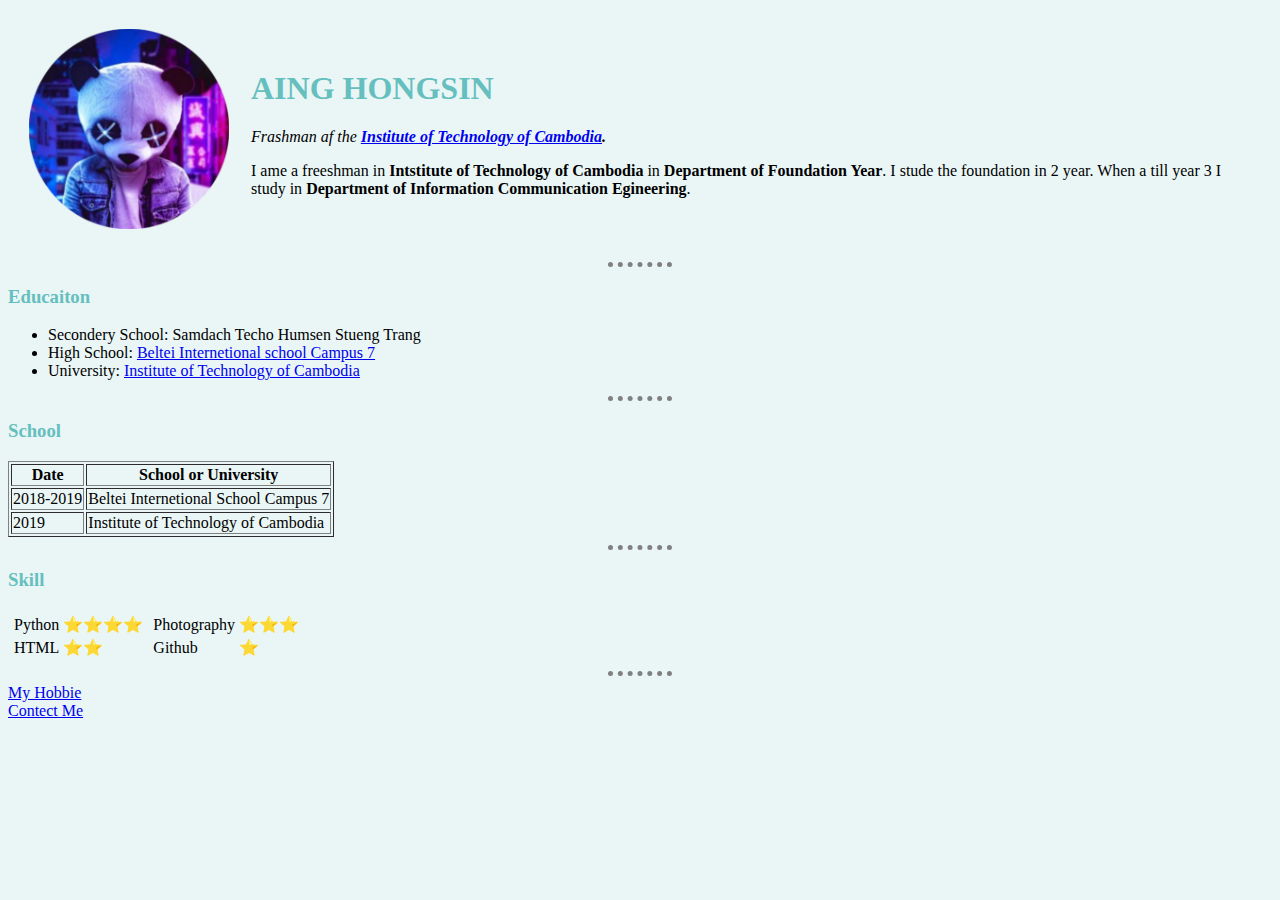
<file: index.html>
<!DOCTYPE html>
<html lang="en" dir="ltr">

<head>
  <meta charset="utf-8">
  <title>Hongsin's personal side</title>
  <link rel="stylesheet" href="css/styles.css">
</head>

<body>
  <table cellspacing="20">
    <tr>
      <td><img src="Image/Profile.png" alt="AING HONGSIN Profile"></td>
      <td>
        <h1>AING HONGSIN</h1>
        <p><em>Frashman af the <strong><a href="http://itc.edu.kh/">Institute of Technology of Cambodia</a>.
        </strong></em></p>
        <p>I ame a freeshman in <strong>Intstitute of Technology of Cambodia
          </strong> in <strong>Department of
          Foundation Year</strong>. I stude the foundation in 2 year.
          When a till year 3 I
          study in <strong>Department of Information Communication Egineering</strong>.
        </p>
      </td>
    </tr>
  </table>
  <hr side=3>
  <h3>Educaiton</h3>
    <ul>
      <li>Secondery School: Samdach Techo Humsen Stueng Trang</li>
      <li>High School: <a href="https://www.beltei.edu.kh/eng/index.php?option=com_content&view=article&id=889%20target=_blank">Beltei Internetional school Campus 7</a></li>
      <li>University: <a href="http://itc.edu.kh/">Institute of Technology of Cambodia</a></li>
    </ul>
    <hr>
    <h3>School</h3>
    <table border=1>
      <thead>
        <tr>
          <th>Date</th>
          <th>School or University</th>
        </tr>
      </thead>
      <tbody>
        <tr>
          <td>2018-2019</td>
          <td>Beltei Internetional School Campus 7</td>
        </tr>
        <tr>
          <td>2019</td>
          <td>Institute of Technology of Cambodia</td>
        </tr>
      </tbody>
    </table>
    <hr>

    <h3>Skill</h3>
    <table celspacing="10">
      <tr>
        <td>
          <table>
            <tr>
              <td>Python</td>
              <td>⭐️⭐️⭐️⭐️</td>
            </tr>
            <tr>
              <td>HTML</td>
              <td>⭐️⭐️</td>
            </tr>
          </table>
        </td>
        <td>
          <table>
            <tr>
              <td>Photography</td>
              <td>⭐️⭐️⭐️</td>
            </tr>
            <tr>
              <td>Github</td>
              <td>  ⭐️</td>
            </tr>
        </table>
        </td>
      </tr>
    </table>
  <hr>
  <a href="hobbie.html">My Hobbie</a>
  <br>
  <a href="contectme.html">Contect Me</a>
</body>

</html>
</file>
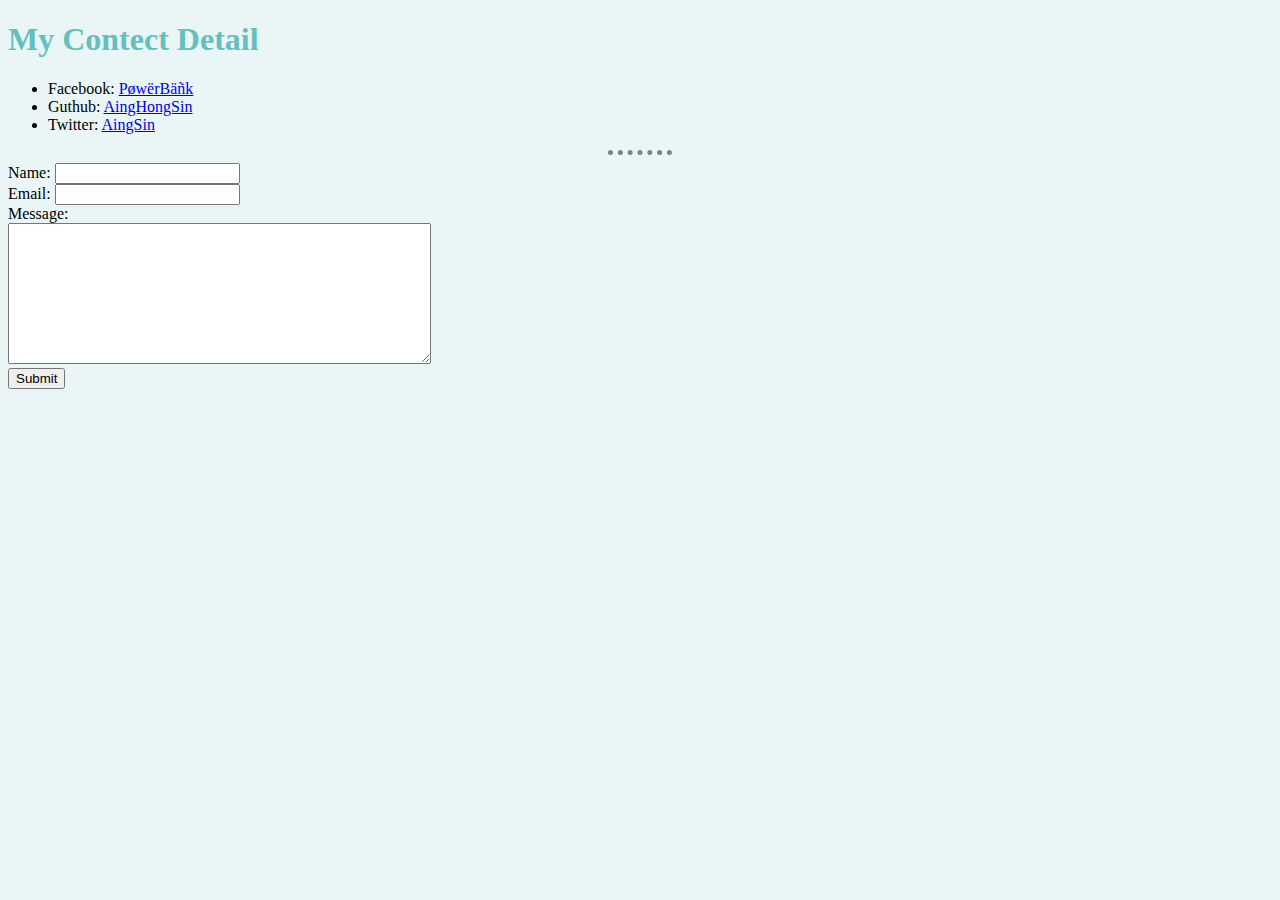
<file: contectme.html>
<!DOCTYPE html>
<html lang="en" dir="ltr">
  <head>
    <meta charset="utf-8">
    <title>Contect Me</title>
    <link rel="stylesheet" href="css/styles.css">
  </head>
  <body>
    <h1>My Contect Detail</h1>
    <ul>
      <li>Facebook: <a href="https://www.facebook.com/HonG.XiNN/">PøwërBäñk</a></li>
      <li>Guthub: <a href="https://github.com/AingHongSin">AingHongSin</a></li>
      <li>Twitter: <a href="https://twitter.com/AingSin">AingSin</a></li>
    </ul>
    <hr>
    <form action="mailto: PrivateMan2018@outlook.com" method="post" enctype="text/plain">
      <label>Name: </label>
      <input type="name" name="yourName" value=""><br>
      <label>Email: </label>
      <input type="email" name="yourEmail" value=""><br>
      <label>Message: </label><br>
      <textarea name="yourMessage" rows="9" cols="50"></textarea><br>
      <input type="submit" name="" id="">
    </form>
  </body>
</html>
</file>
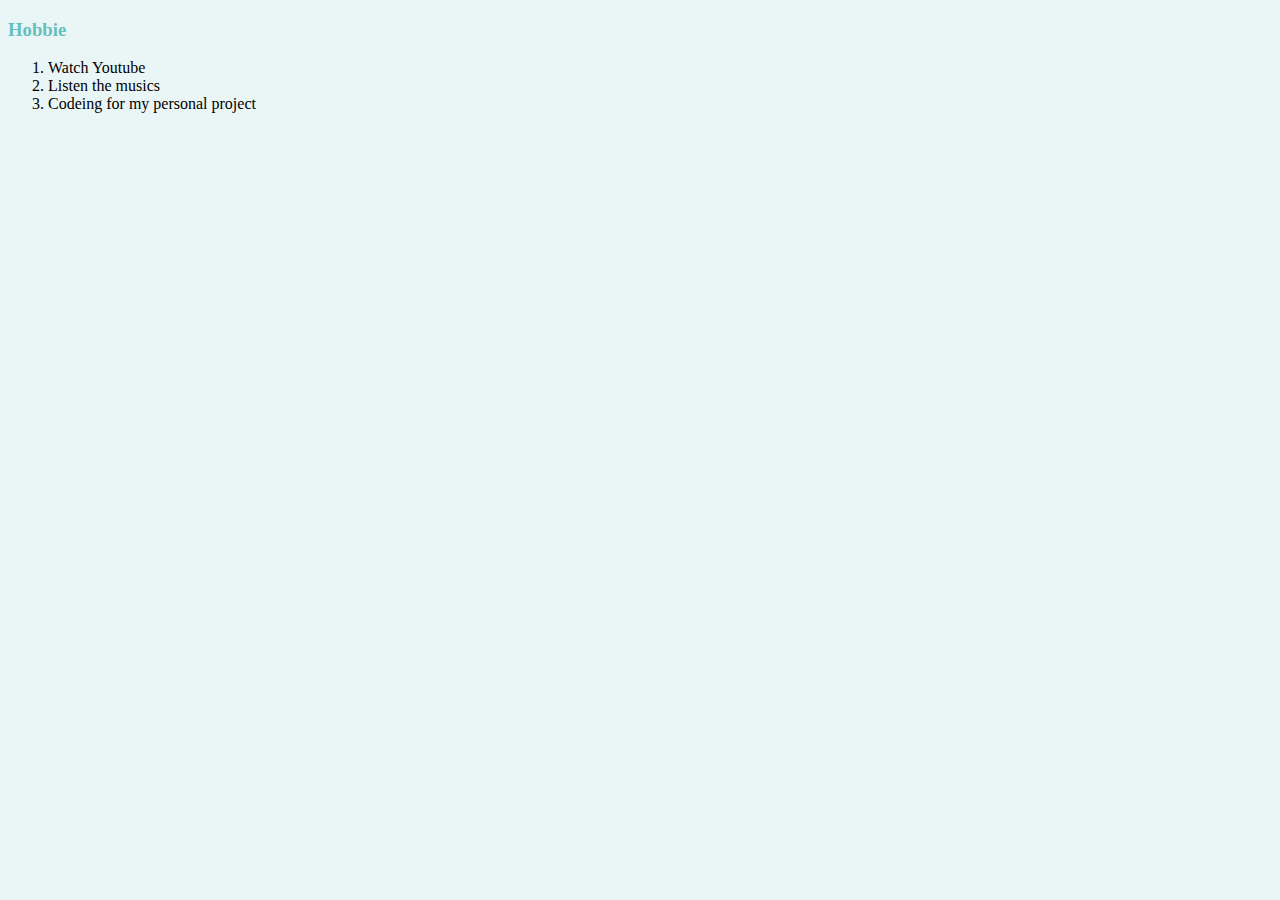
<file: hobbie.html>
<!DOCTYPE html>
<html lang="en" dir="ltr">
  <head>
    <meta charset="utf-8">
    <title>My Hobbie</title>
    <link rel="stylesheet" href="css/styles.css">
  </head>
  <body>
    <h3>Hobbie</h3>
    <ol>
      <li>Watch Youtube</li>
      <li>Listen the musics</li>
      <li>Codeing for my personal project</li>

    </ol>

  </body>
</html>
</file>
<file: css/styles.css>
body{
  background-color: #eaf6f6;
}

hr{
  border-style: none;
  border-top-style: dotted;
  border-color: gray;
  border-width: 5px;
  width: 5%;
}

img {
  height: 200px;
}
h1 {
  color: #66bfbf;
}

h3 {
  color: #66bfbf;
}
</file>
